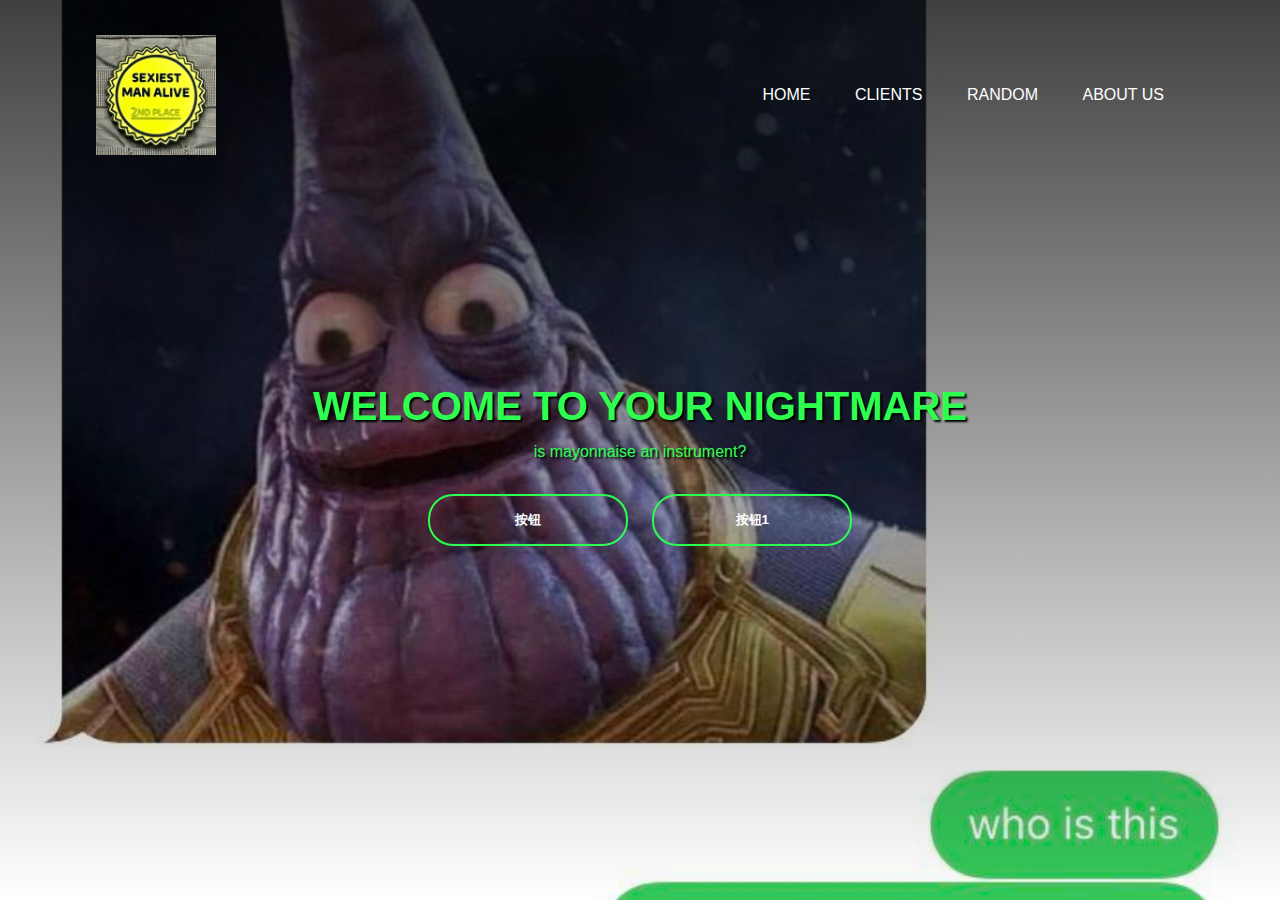
<file: index.html>
<!DOCTYPE html>
<html>

<head>
    <title>Static Website hosted with Terraform</title>
    <link rel="stylesheet" href="style.css">
</head>

<body>
    <div class="banner">
        <div class="navbar">
            <img src="pic.png" class="logo">
            <ul>
                <li><a href="#">Home</a></li>
                <li><a href="#">Clients</a></li>
                <li><a href="#">Random</a></li>
                <li><a href="#">About Us</a></li>
            </ul>
        </div>

        <div class="content">
            <h1>WELCOME TO YOUR NIGHTMARE</h1>
            <p>is mayonnaise an instrument?</p>

            <div>
                <button type="button"><span></span>按钮</button>
                <button type="button"><span></span>按钮1</button>
            </div>
        </div>

</body>

</html>
</file>
<file: style.css>
* {
    margin: 0;
    padding: 0;
    font-family: sans-serif;
}

.banner {
    width: 100%;
    height: 100vh;
    background-image: linear-gradient(rgba(0, 0, 0, 0.75), rgba(0, 0, 0, 0)), url(background.jpg);
    background-size: cover;
    background-position: center;
}

.navbar {
    width: 85%;
    margin: auto;
    padding: 35px 0;
    display: flex;
    align-items: center;
    justify-content: space-between;
}

.logo {
    width: 120px;
    cursor: pointer;
}

.navbar ul li {
    list-style: none;
    display: inline-block;
    margin: 0 20px;
    position: relative;
}

.navbar ul li a {
    text-decoration: none;
    color: #fff;
    text-transform: uppercase;
}

.navbar ul li::after {
    content: '';
    height: 3px;
    width: 0%;
    background: #2dff50;
    position: absolute;
    left: 0;
    bottom: -5px;
    transition: 0.5s;
}

.navbar ul li:hover::after {
    width: 100%;
}

.content {
    width: 100%;
    position: absolute;
    top: 50%;
    transform: translateY(-50%);
    text-align: center;
    color: #2dff50;
    text-shadow: 2px 2px 2px black;
}

.content h1 {
    font-size: 40px;
    margin-top: 50px;
}

.content p {
    margin: 20px auto;
    font-weight: 100;
    line-height: 5px;
}

button {
    width: 200px;
    padding: 15px 0;
    text-align: center;
    margin: 20px 10px;
    border-radius: 25px;
    font-weight: bold;
    border: 2px solid #2dff50;
    background: transparent;
    color: #fff;
    cursor: pointer;
    position: relative;
    overflow: hidden;
}

span {
    background: #914af5;
    height: 100%;
    width: 0;
    border-radius: 25px;
    position: absolute;
    left: 0;
    bottom: 0;
    z-index: -1;
    transition: 0.5s;
}

button:hover span {
    width: 100%;
}

button:hover {
    border: none;
}
</file>
